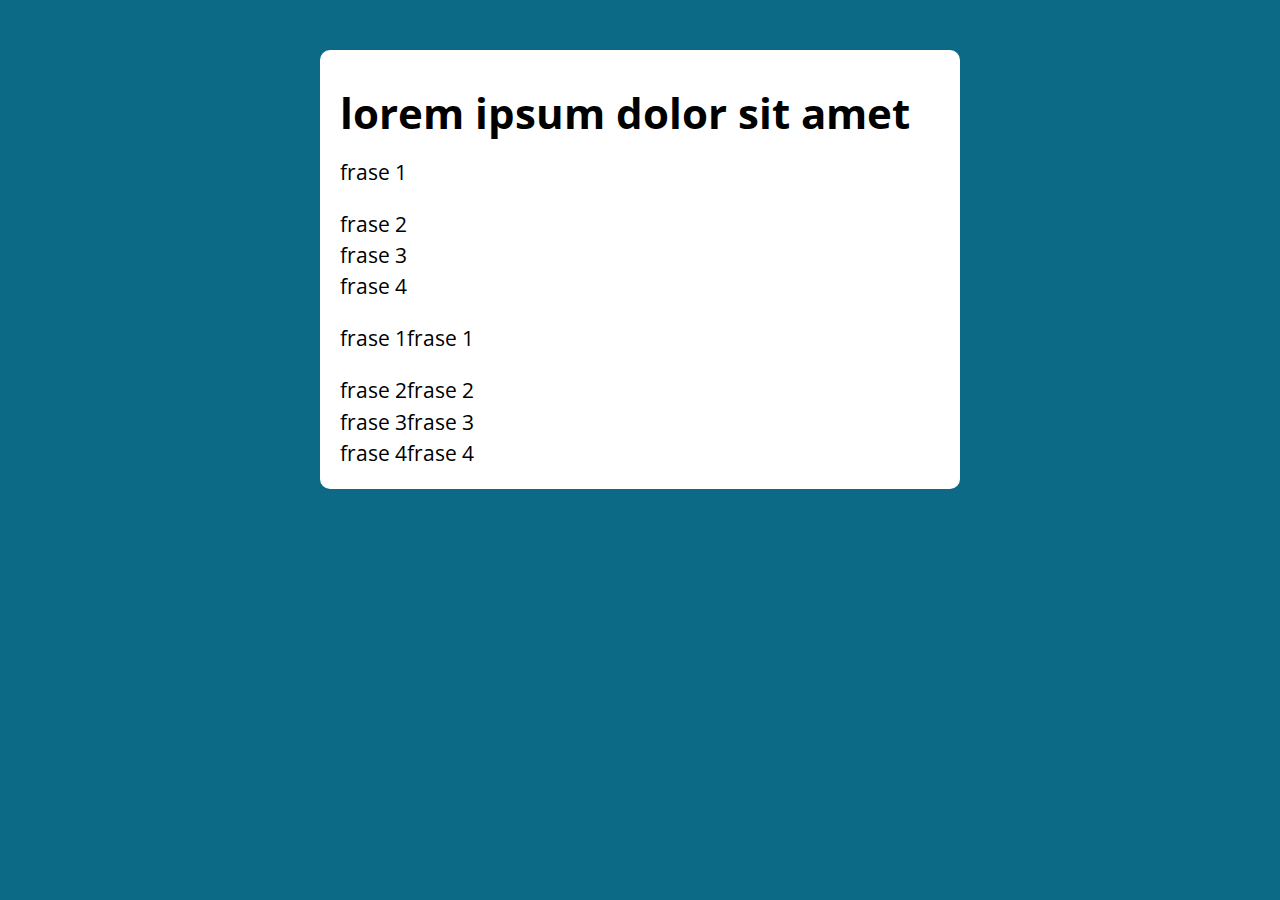
<file: workspace js/53 - exercicio com for/index.html>
<!DOCTYPE html>
<html lang="en">

<head>
    <meta charset="UTF-8">
    <meta name="viewport" content="width=device-width, initial-scale=1.0">
    <title>modelo</title>
    <link rel="stylesheet" href="./assets/css/style.css">

</head>

<body>
    <section class="container">
        <h1>lorem ipsum dolor sit amet</h1>

        <div>
            <p> frase 1</p>
            <div> frase 2</div>
            <section>frase 3</section>
            <footer>frase 4</footer>
        </div>
    </section>
    <script src="./assets/js/main.js"></script>

</body>

</html>
</file>
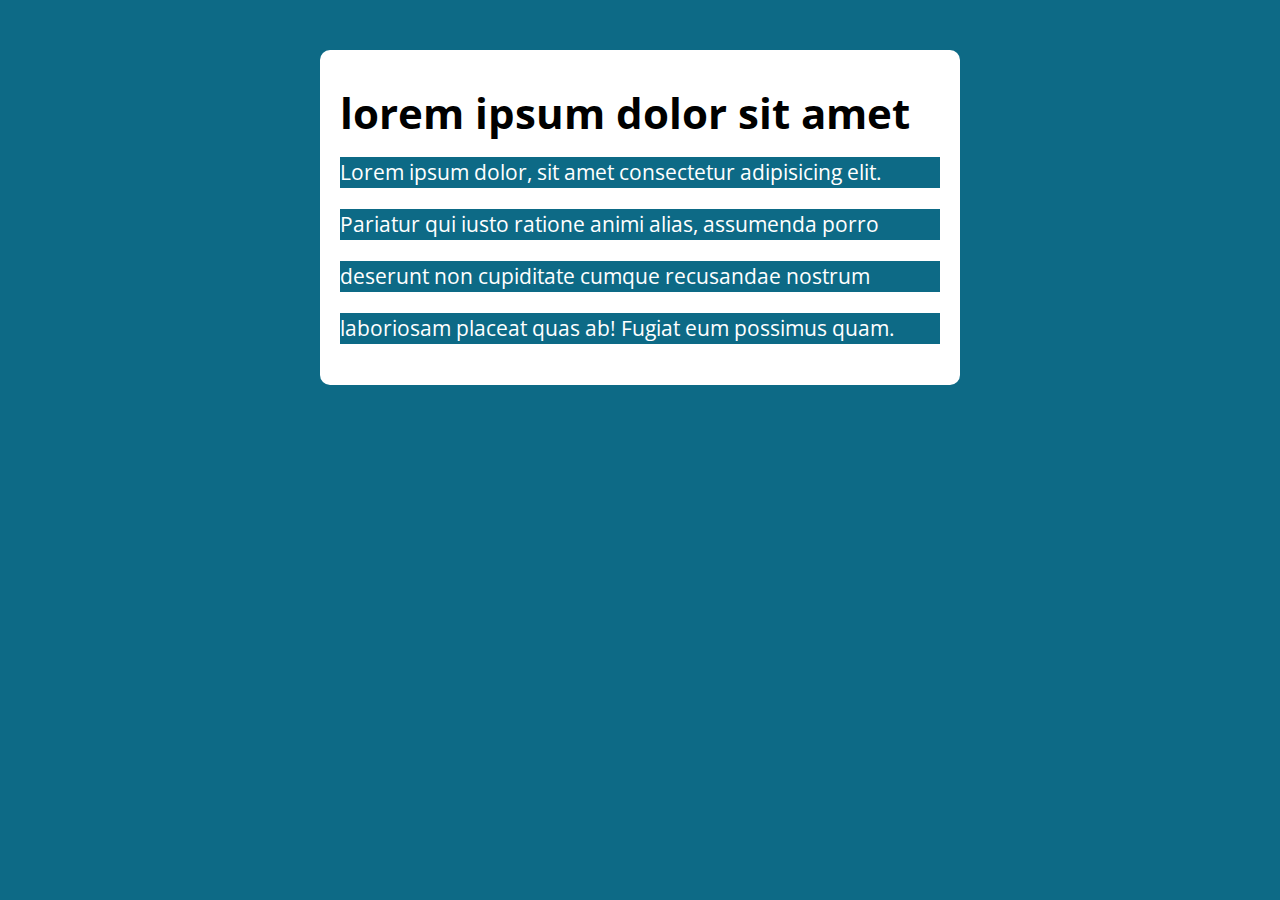
<file: workspace js/57 - exercícios com NodeList (Browser)/index.html>
<!DOCTYPE html>
<html lang="en">

<head>
    <meta charset="UTF-8">
    <meta name="viewport" content="width=device-width, initial-scale=1.0">
    <title>modelo</title>
    <link rel="stylesheet" href="./assets/css/style.css">

</head>

<body>
    <section class="container">
        <h1>lorem ipsum dolor sit amet</h1>
        <div class="paragrafos">
        <p>Lorem ipsum dolor, sit amet consectetur adipisicing elit. </p>
        <p>Pariatur qui iusto ratione animi alias, assumenda porro </p>
        <p>deserunt non cupiditate cumque recusandae nostrum  </p>
        <p>laboriosam placeat quas ab! Fugiat eum possimus quam.</p>
    </div>
        </div>
    </section>
    <script src="./assets/js/main.js"></script>

</body>

</html>
</file>
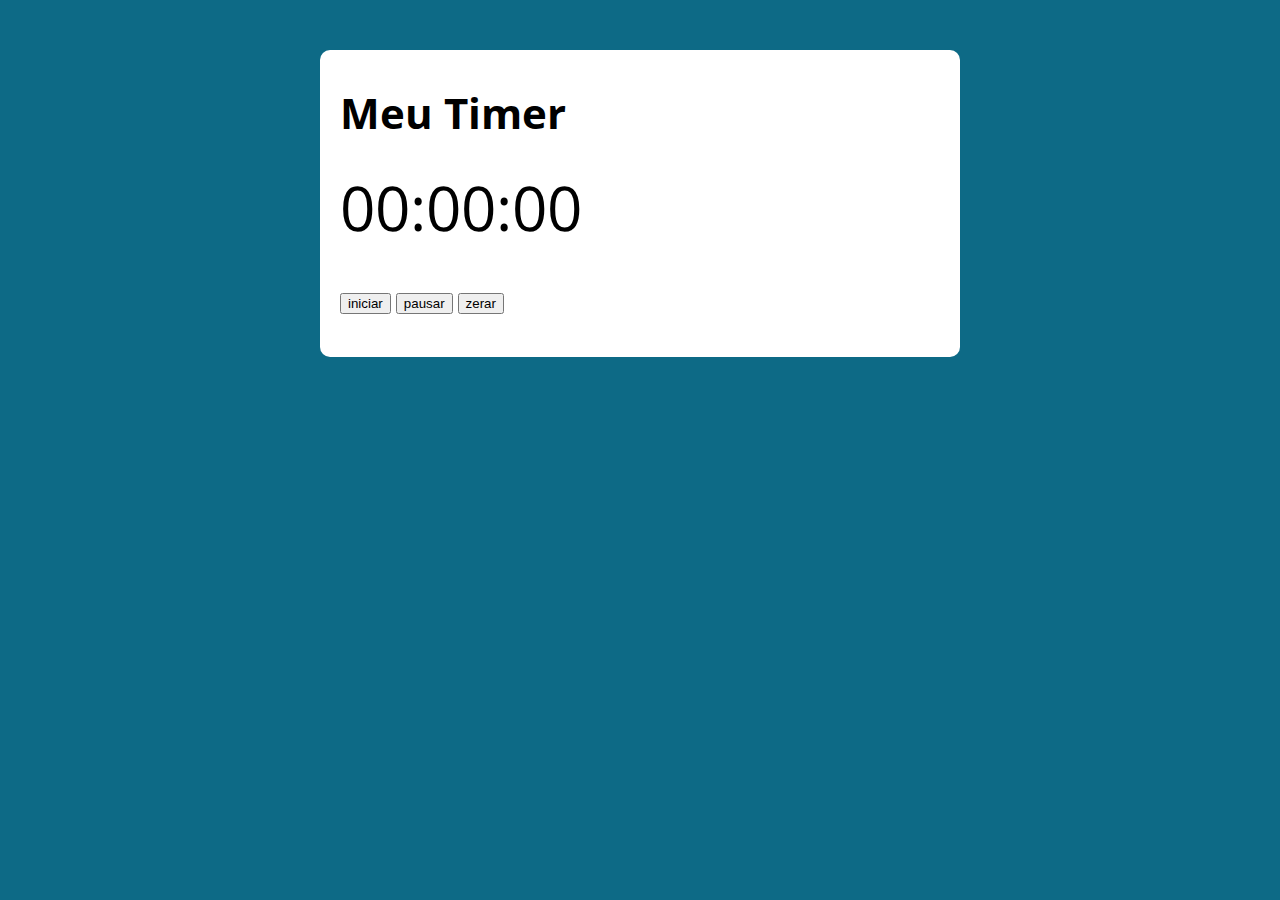
<file: workspace js/66 - criando um timer com setInterval/index.html>
<!DOCTYPE html>
<html lang="en">
<head>
    <meta charset="UTF-8">
    <meta name="viewport" content="width=device-width, initial-scale=1.0">
    <title>calcule seu imc</title>
    <link rel="stylesheet" href="./assets/css/style.css">

</head>
<body>

<section class="container">
<h1> Meu Timer</h1>
<p class="relogio">00:00:00</p>
<p>
    <button class="iniciar">iniciar</button>
    <button class="pausar">pausar</button>
    <button class="zerar">zerar</button>
</p>

</section>


    <script src="./assets/js/main.js"></script>

</body>
</html>
</file>
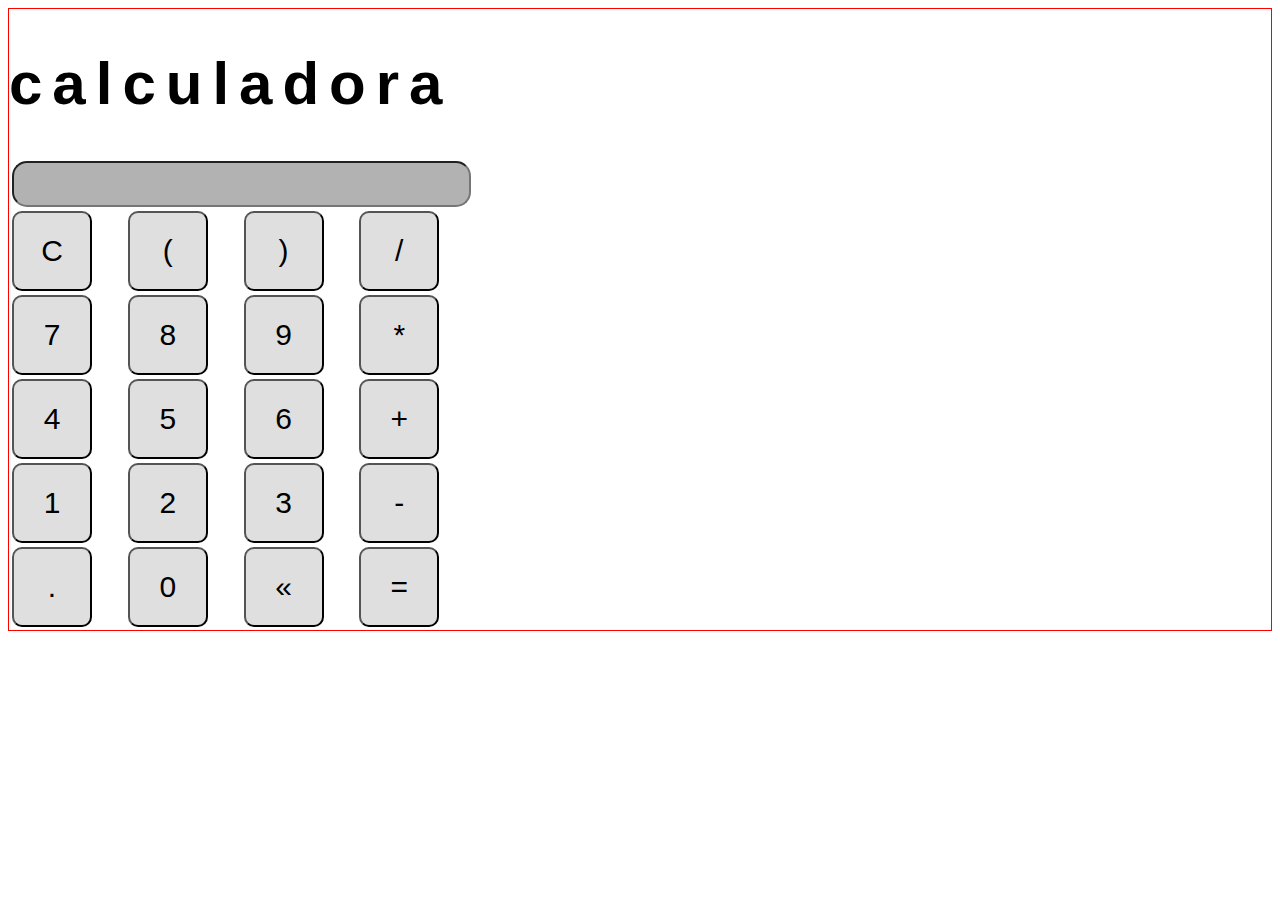
<file: workspace js/76 - praticando com factory functions/index.html>
<!DOCTYPE html>
<html lang="pt-BR">
<head>
    <meta charset="UTF-8">
    <meta name="viewport" content="width=device-width, initial-scale=1.0">
    <title>Document</title>
    <link rel="stylesheet" href="assets/style.css">
</head>

<body>

    <section class="container">
        <h1>calculadora</h1>
        <table class="calculadora">
            <tr>
                <td colspan="4"><input type="text" class="display"></td>
            </tr>

            <tr>
                <td><button class="btn-clear">C</button></td>
                <td><button class="btn-num">(</button></td>
                <td><button class="btn-num">)</button></td>
                <td><button class="btn-num">/</button></td>
            </tr>

            <tr>
                <td><button class="btn-num">7</button></td>
                <td><button class="btn-num">8</button></td>
                <td><button class="btn-num">9</button></td>
                <td><button class="btn-num">*</button></td>
            </tr>

            <tr>
                <td><button class="btn-num">4</button></td>
                <td><button class="btn-num">5</button></td>
                <td><button class="btn-num">6</button></td>
                <td><button class="btn-num">+</button></td>
            </tr>

            <tr>
                <td><button class="btn-num">1</button></td>
                <td><button class="btn-num">2</button></td>
                <td><button class="btn-num">3</button></td>
                <td><button class="btn-num">-</button></td>
            </tr>
            <tr>
                <td><button class="btn-num">.</button></td>
                <td><button class="btn-num">0</button></td>
                <td><button class="btn-del">&laquo;</button></td>
                <td><button class="btn-eq">=</button></td>
            </tr>
        </table>
    </section>

    <script src="assets/calculadora.js"></script>
</body>
</html>
</file>
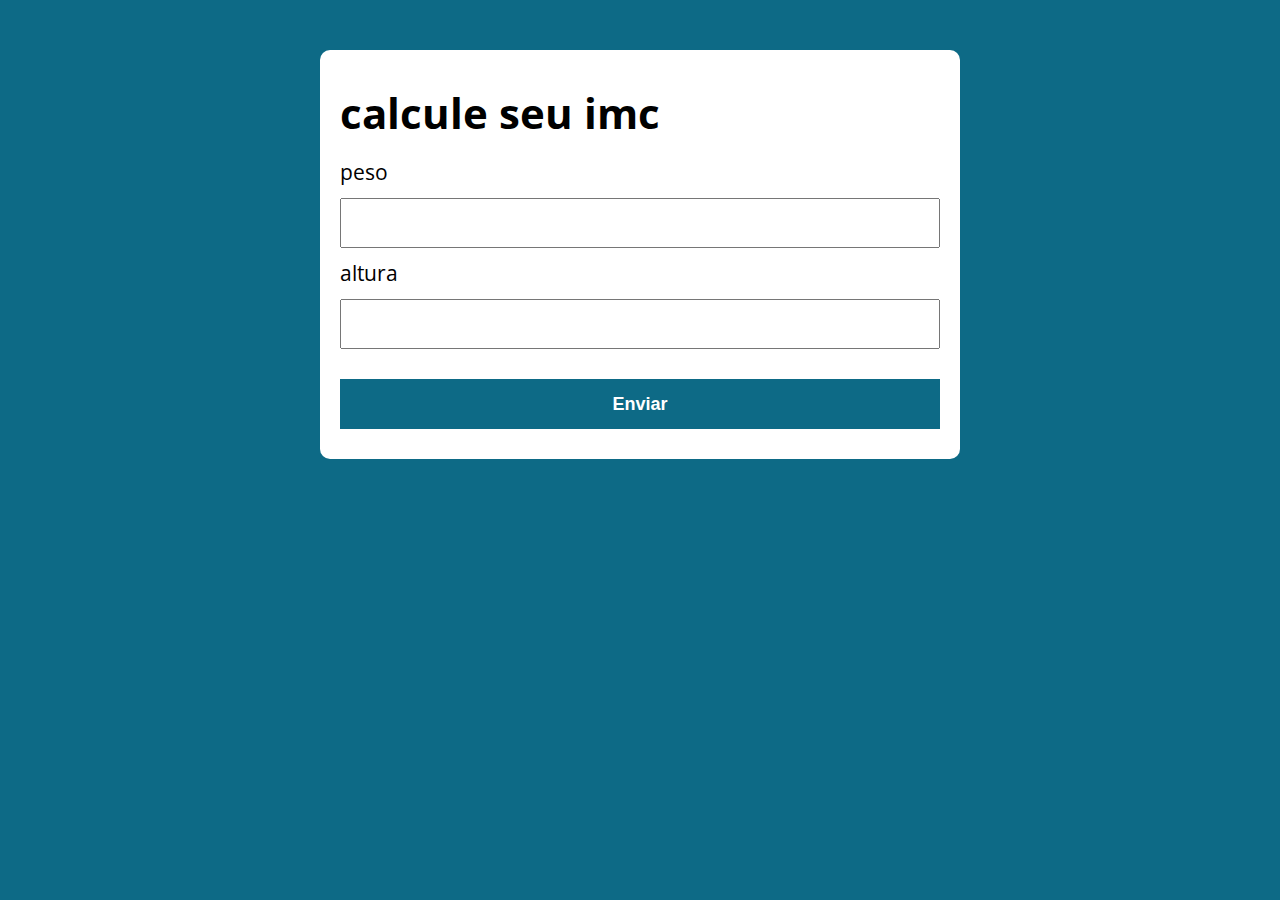
<file: workspace js/modelo/index.html>
<!DOCTYPE html>
<html lang="en">
<head>
    <meta charset="UTF-8">
    <meta name="viewport" content="width=device-width, initial-scale=1.0">
    <title>calcule seu imc</title>
    <link rel="stylesheet" href="./assets/css/style.css">

</head>
<body>

<section class="container">
<h1> calcule seu imc</h1>

<form action="/" id="formulario" method="POST">
    <label for="peso">peso</label>
    <input type="text" id="peso" name= "peso">
    <label for="altura">altura</label>
    <input type="text" id="altura" name= "altura">
    <button type="submit">Enviar</button>
    

   
</form>

<div id="resultado"></div>
</section>


    <script src="./assets/js/main.js"></script>

</body>
</html>
</file>
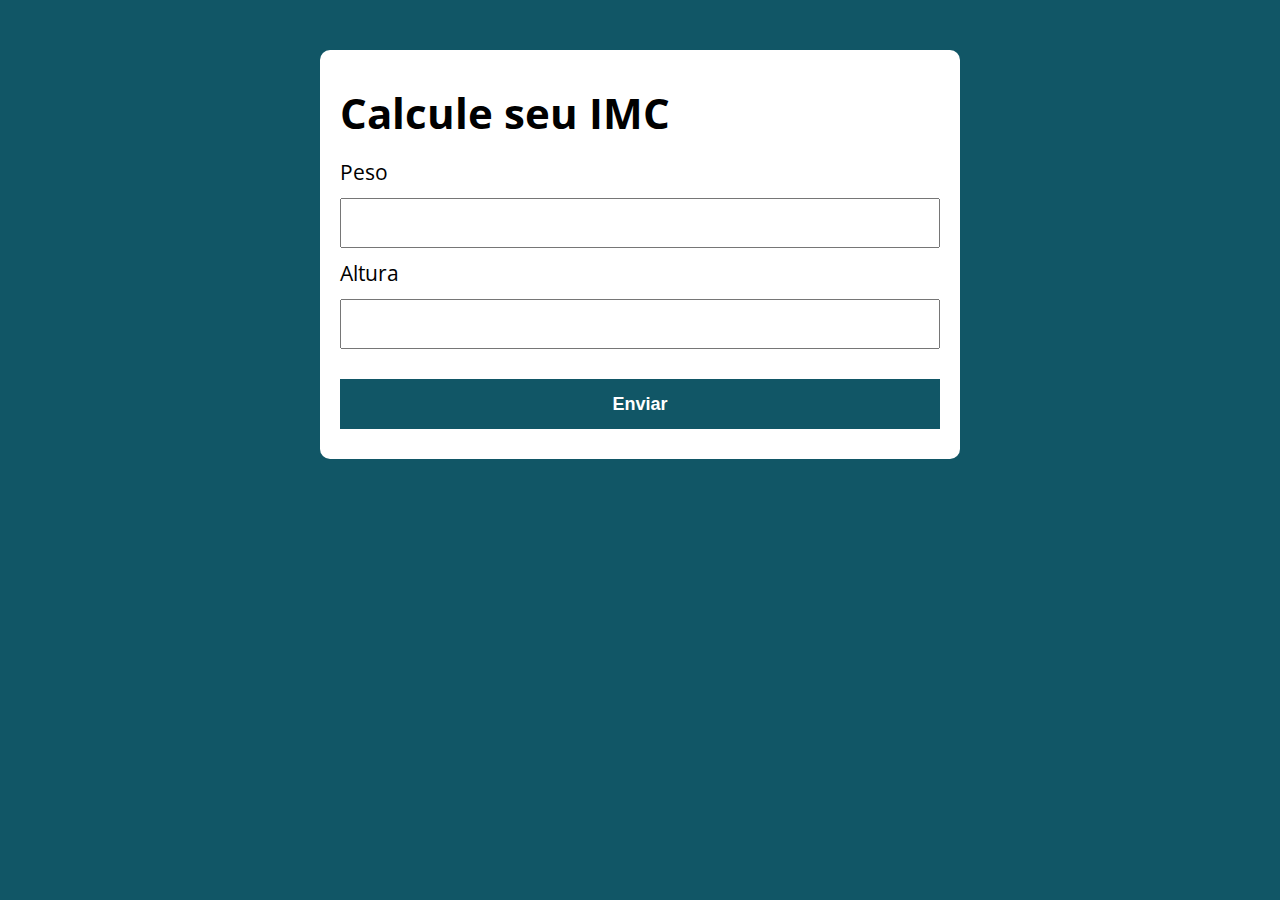
<file: workspace js/26 - calculo de imc/aula26/index.html>
<!DOCTYPE html>
<html lang="pt-BR">

<head>
  <meta charset="UTF-8">
  <meta name="viewport" content="width=device-width, initial-scale=1.0">
  <meta http-equiv="X-UA-Compatible" content="ie=edge">
  <title>Calcule seu IMC</title>
  <link rel="stylesheet" href="./assets/css/style.css">
</head>

<body>

  <section class="container">
    <h1>Calcule seu IMC</h1>
    <form action="/" id="formulario" method="POST">
      <label for="peso">Peso</label>
      <input type="text" id="peso" name="peso">
      <label for="altura">Altura</label>
      <input type="text" id="altura" name="altura">
      <button type="submit">Enviar</button>
    </form>

    <div id="resultado"></div>
  </section>

  <script src="./assets/js/main.js"></script>
</body>

</html>
</file>
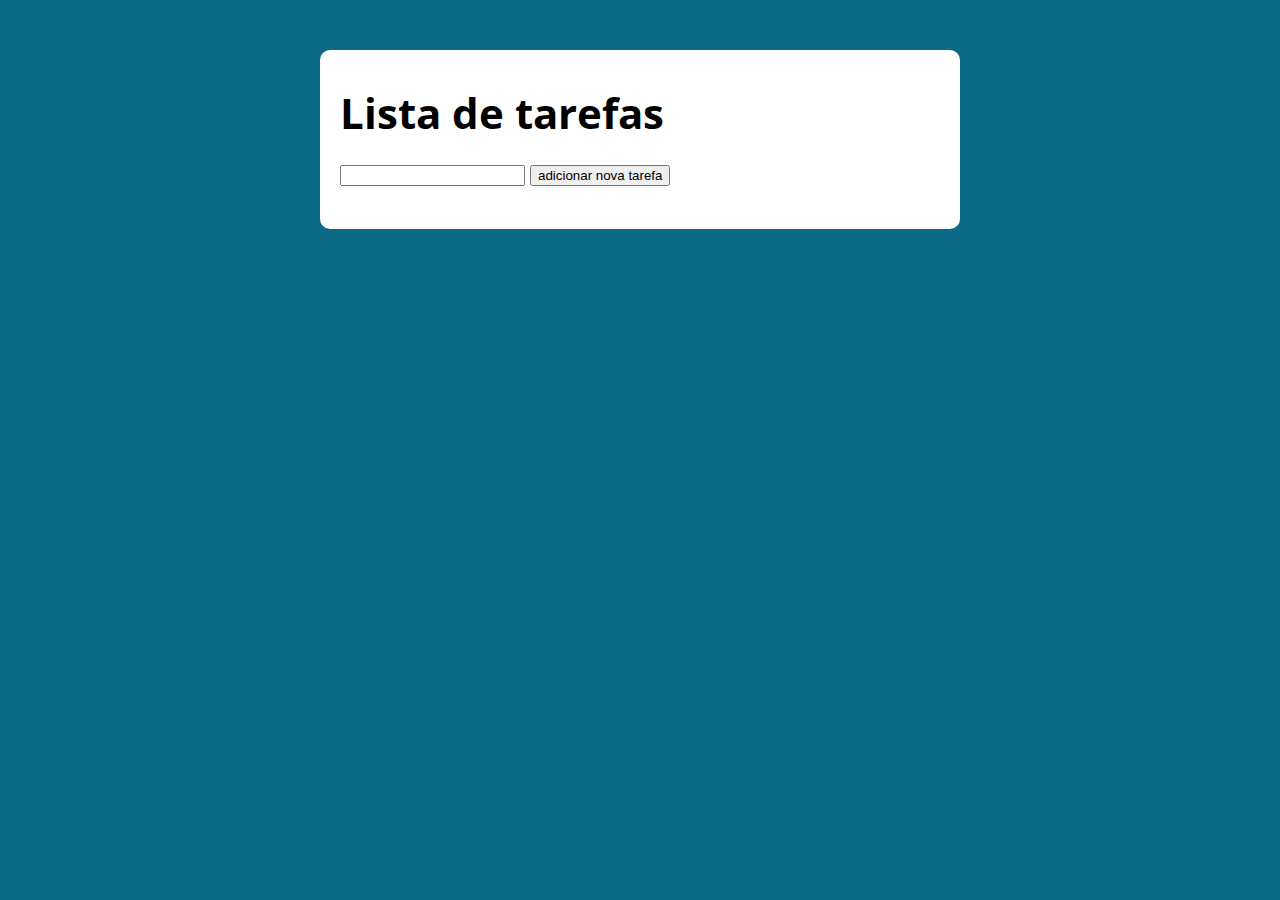
<file: workspace js/67 - criando uma lista de tarefas/modelo/index.html>
<!DOCTYPE html>
<html lang="en">
<head>
    <meta charset="UTF-8">
    <meta name="viewport" content="width=device-width, initial-scale=1.0">
    <title>calcule seu imc</title>
    <link rel="stylesheet" href="./assets/css/style.css">

</head>
<body>

<section class="container">
<h1> Lista de tarefas</h1>
<p>
    <input type="text" class="input-tarefa">
    <button class="btn-tarefa">adicionar nova tarefa</button>

    <ul class="tarefas"></ul>


</section>


    <script src="./assets/js/main.js"></script>

</body>
</html>
</file>
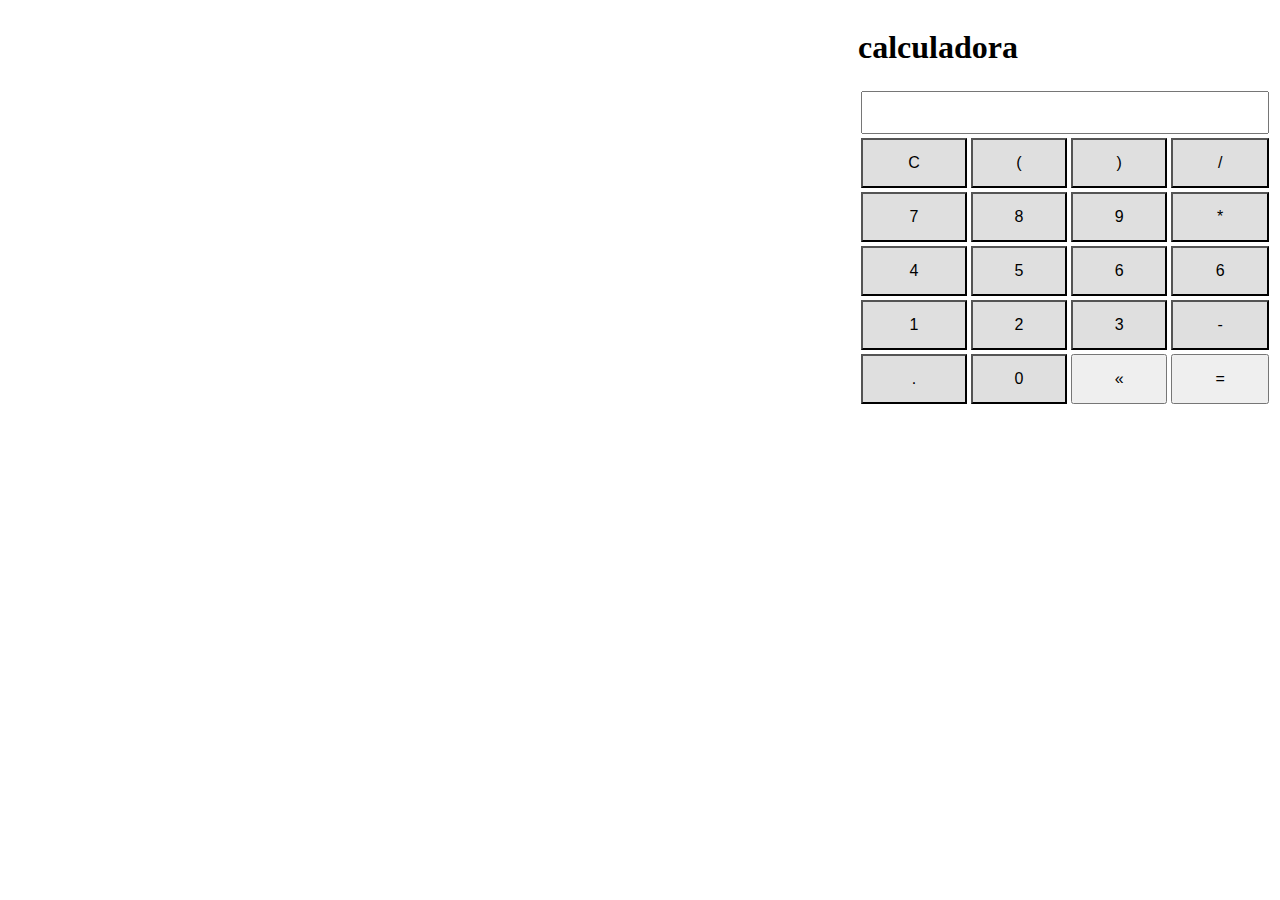
<file: workspace js/76 - praticando com factory functions/calculadora.html>
<!DOCTYPE html>
<html lang="pt-BR">
<head>
    <meta charset="UTF-8">
    <meta name="viewport" content="width=device-width, initial-scale=1.0">
    <title>calculadora</title>
</head>
<link rel="stylesheet" href="style.css">
<body>
    <section class="container">
        <h1 class="calculator">calculadora</h1>
        <table class="calculadora">
            <tr>
                <td colspan="4"> <input type="text" class="display"></td>

            </tr>
            
            <tr>
                <td><button class="btn-num">C</button></td>
                <td><button class="btn-num">(</button></td>
                <td><button class="btn-num">)</button></td>
                <td><button class="btn-num">/</button></td>
            </tr>

            <tr>
                <td><button class="btn-num">7</button></td>
                <td><button class="btn-num">8</button></td>
                <td><button class="btn-num">9</button></td>
                <td><button class="btn-num">*</button></td>
            </tr>

            <tr>
                <td><button class="btn-num">4</button></td>
                <td><button class="btn-num">5</button></td>
                <td><button class="btn-num">6</button></td>
                <td><button class="btn-num">6</button></td>
                
            </tr>

            <tr>
                <td><button class="btn-num">1</button></td>
                <td><button class="btn-num">2</button></td>
                <td><button class="btn-num">3</button></td>
                <td><button class="btn-num">-</button></td>

            </tr>
            <tr>
                <td><button class="btn-num">.</button></td>
                <td><button class="btn-num">0</button></td>
                <td><button class="btn-del">&laquo;</button></td>
                <td><button class="btn-">=</button></td>

            </tr>


        </table>
    </section>

    <script src="calculadora.js"></script>
</body>
</html>
</file>
<file: workspace js/53 - exercicio com for/assets/css/style.css>
@import url('https://fonts.googleapis.com/css2?family=Open+Sans:ital,wght@0,300..800;1,300..800&display=swap');

:root {
    --primary-color: rgb(13, 106, 134);
    --primary-color-darker:rgb(7, 62, 78);
}




* {
    box-sizing: border-box;
    outline: 0;
   
}

body{
    margin: 0;
    padding: 0;
    background: var(--primary-color);
    font-family: 'open sans', sans-serif;
    font-size: 1.3em;
    line-height: 1.5em;
}

.container {
    max-width: 640px;
    margin: 50px auto;
    background: #fff;
    padding: 20px;
    border-radius: 10px;
}

form input, form label, form button {
display: block;
width: 100%;
margin-bottom: 10px;
}

form input{
    font-size: 24px;
    height: 50px;
    padding: 0 20;
}

form input:focus {
    outline: 1px solid var(--primary-color);
}

form button {
    border: none;
    background: var(--primary-color);
    color: #fff;
    font-size: 18px;
    font-weight: 700;
    height: 50px;
    cursor: pointer;
    margin-top: 30px;
     
}

form button:hover {
    background: var(--primary-color-darker);
}
</file>
<file: workspace js/57 - exercícios com NodeList (Browser)/assets/css/style.css>
@import url('https://fonts.googleapis.com/css2?family=Open+Sans:ital,wght@0,300..800;1,300..800&display=swap');

:root {
    --primary-color: rgb(13, 106, 134);
    --primary-color-darker:rgb(7, 62, 78);
}




* {
    box-sizing: border-box;
    outline: 0;
   
}

body{
    margin: 0;
    padding: 0;
    background: var(--primary-color);
    font-family: 'open sans', sans-serif;
    font-size: 1.3em;
    line-height: 1.5em;
}

.container {
    max-width: 640px;
    margin: 50px auto;
    background: #fff;
    padding: 20px;
    border-radius: 10px;
}

form input, form label, form button {
display: block;
width: 100%;
margin-bottom: 10px;
}

form input{
    font-size: 24px;
    height: 50px;
    padding: 0 20;
}

form input:focus {
    outline: 1px solid var(--primary-color);
}

form button {
    border: none;
    background: var(--primary-color);
    color: #fff;
    font-size: 18px;
    font-weight: 700;
    height: 50px;
    cursor: pointer;
    margin-top: 30px;
     
}

form button:hover {
    background: var(--primary-color-darker);
}
</file>
<file: workspace js/66 - criando um timer com setInterval/assets/css/style.css>
@import url('https://fonts.googleapis.com/css2?family=Open+Sans:ital,wght@0,300..800;1,300..800&display=swap');

:root {
    --primary-color: rgb(13, 106, 134);
    --primary-color-darker:rgb(7, 62, 78);
}




* {
    box-sizing: border-box;
    outline: 0;
   
}

body{
    margin: 0;
    padding: 0;
    background: var(--primary-color);
    font-family: 'open sans', sans-serif;
    font-size: 1.3em;
    line-height: 1.5em;
}

.container {
    max-width: 640px;
    margin: 50px auto;
    background: #fff;
    padding: 20px;
    border-radius: 10px;
}

form input, form label, form button {
display: block;
width: 100%;
margin-bottom: 10px;
}

form input{
    font-size: 24px;
    height: 50px;
    padding: 0 20;
}

form input:focus {
    outline: 1px solid var(--primary-color);
}

form button {
    border: none;
    background: var(--primary-color);
    color: #fff;
    font-size: 18px;
    font-weight: 700;
    height: 50px;
    cursor: pointer;
    margin-top: 30px;
     
}

form button:hover {
    background: var(--primary-color-darker);
}

.paragrafo-resultado{
    background: green;
    padding:10px 20px;
}

.relogio {
    font-size: 3em;
}
</file>
<file: workspace js/76 - praticando com factory functions/assets/style.css>
.container{

font-size: 30px;
font-family: arial;

letter-spacing: 10px;
border: 1px solid red;
}
.calculadora{
   
   
    
    font-size: 30px;
}
.btn-num, .btn-del, .btn-clear, .btn-eq{
    font-size: 30px;
    border-radius: 10px;
    border: 1px solid #dfdfdp;
    height: 80px;
    width: 80px;
    cursor: pointer;
    background: #dfdfdf;
}
button:hover{
 background-color: red;
}
.display{
    font-size: 35px;
    border-radius: 15px;
    background: rgba(0, 0, 0, 0.3);
    border: 1px solid black 50px 80px 10px;

}
</file>
<file: workspace js/modelo/assets/css/style.css>
@import url('https://fonts.googleapis.com/css2?family=Open+Sans:ital,wght@0,300..800;1,300..800&display=swap');

:root {
    --primary-color: rgb(13, 106, 134);
    --primary-color-darker:rgb(7, 62, 78);
}




* {
    box-sizing: border-box;
    outline: 0;
   
}

body{
    margin: 0;
    padding: 0;
    background: var(--primary-color);
    font-family: 'open sans', sans-serif;
    font-size: 1.3em;
    line-height: 1.5em;
}

.container {
    max-width: 640px;
    margin: 50px auto;
    background: #fff;
    padding: 20px;
    border-radius: 10px;
}

form input, form label, form button {
display: block;
width: 100%;
margin-bottom: 10px;
}

form input{
    font-size: 24px;
    height: 50px;
    padding: 0 20;
}

form input:focus {
    outline: 1px solid var(--primary-color);
}

form button {
    border: none;
    background: var(--primary-color);
    color: #fff;
    font-size: 18px;
    font-weight: 700;
    height: 50px;
    cursor: pointer;
    margin-top: 30px;
     
}

form button:hover {
    background: var(--primary-color-darker);
}

.paragrafo-resultado{
    background: green;
    padding:10px 20px;
}
</file>
<file: workspace js/26 - calculo de imc/aula26/assets/css/style.css>
@import url('https://fonts.googleapis.com/css?family=Open+Sans:400,700&display=swap');
:root {
  --primary-color: rgb(17, 86, 102);
  --primary-color-darker: rgb(9, 48, 56);
}

* {
  box-sizing: border-box;
  outline: 0;
}

body {
  margin: 0;
  padding: 0;
  background: var(--primary-color);
  font-family: 'Open sans', sans-serif;
  font-size: 1.3em;
  line-height: 1.5em;
}

.container {
  max-width: 640px;
  margin: 50px auto;
  background: #fff;
  padding: 20px;
  border-radius: 10px;
}

form input, form label, form button {
  display: block;
  width: 100%;
  margin-bottom: 10px;
}

form input {
  font-size: 24px;
  height: 50px;
  padding: 0 20px;
}

form input:focus {
  outline: 1px solid var(--primary-color);
}

form button {
  border: none;
  background: var(--primary-color);
  color: #fff;
  font-size: 18px;
  font-weight: 700;
  height: 50px;
  cursor: pointer;
  margin-top: 30px;
}

form button:hover {
  background: var(--primary-color-darker);
}

.paragrafo-resultado, .bad {
  background: rgb(109, 255, 182);
  padding: 10px 20px;
}

.bad {
  background: rgb(255, 150, 150);
}
</file>
<file: workspace js/67 - criando uma lista de tarefas/modelo/assets/css/style.css>
@import url('https://fonts.googleapis.com/css2?family=Open+Sans:ital,wght@0,300..800;1,300..800&display=swap');

:root {
    --primary-color: rgb(13, 106, 134);
    --primary-color-darker:rgb(7, 62, 78);
}




* {
    box-sizing: border-box;
    outline: 0;
   
}

body{
    margin: 0;
    padding: 0;
    background: var(--primary-color);
    font-family: 'open sans', sans-serif;
    font-size: 1.3em;
    line-height: 1.5em;
}

.container {
    max-width: 640px;
    margin: 50px auto;
    background: #fff;
    padding: 20px;
    border-radius: 10px;
}

form input, form label, form button {
display: block;
width: 100%;
margin-bottom: 10px;
}

form input{
    font-size: 24px;
    height: 50px;
    padding: 0 20;
}

form input:focus {
    outline: 1px solid var(--primary-color);
}

form button {
    border: none;
    background: var(--primary-color);
    color: #fff;
    font-size: 18px;
    font-weight: 700;
    height: 50px;
    cursor: pointer;
    margin-top: 30px;
     
}

form button:hover {
    background: var(--primary-color-darker);
}

.paragrafo-resultado{
    background: green;
    padding:10px 20px;
}
</file>
<file: workspace js/76 - praticando com factory functions/style.css>
.container{
    float: right;
    
}

.calculator{
    width: 400px;
    
    
}

.display{
    font-size: 2em;
    width: 400px;
    text-align: right;
}

.btn-num{
width: 100%;
height: 50px;
font-size: 1em;
background-color: #dfdfdf;
cursor: pointer;
}

.btn-num:hover{
    background: rgba(0, 0, 0, 0.5);
}

.btn-del{
    width: 100%;
height: 50px;
font-size: 1em; 
cursor: pointer;
}
.btn-del:hover{
    background: rgba(0, 0, 0, 0.5);
}
.btn-{
    width: 100%;
    height: 50px;
    font-size: 1em; 
    cursor: pointer;
}
.btn-:hover{
    background: rgba(0, 0, 0, 0.5);
}
</file>
